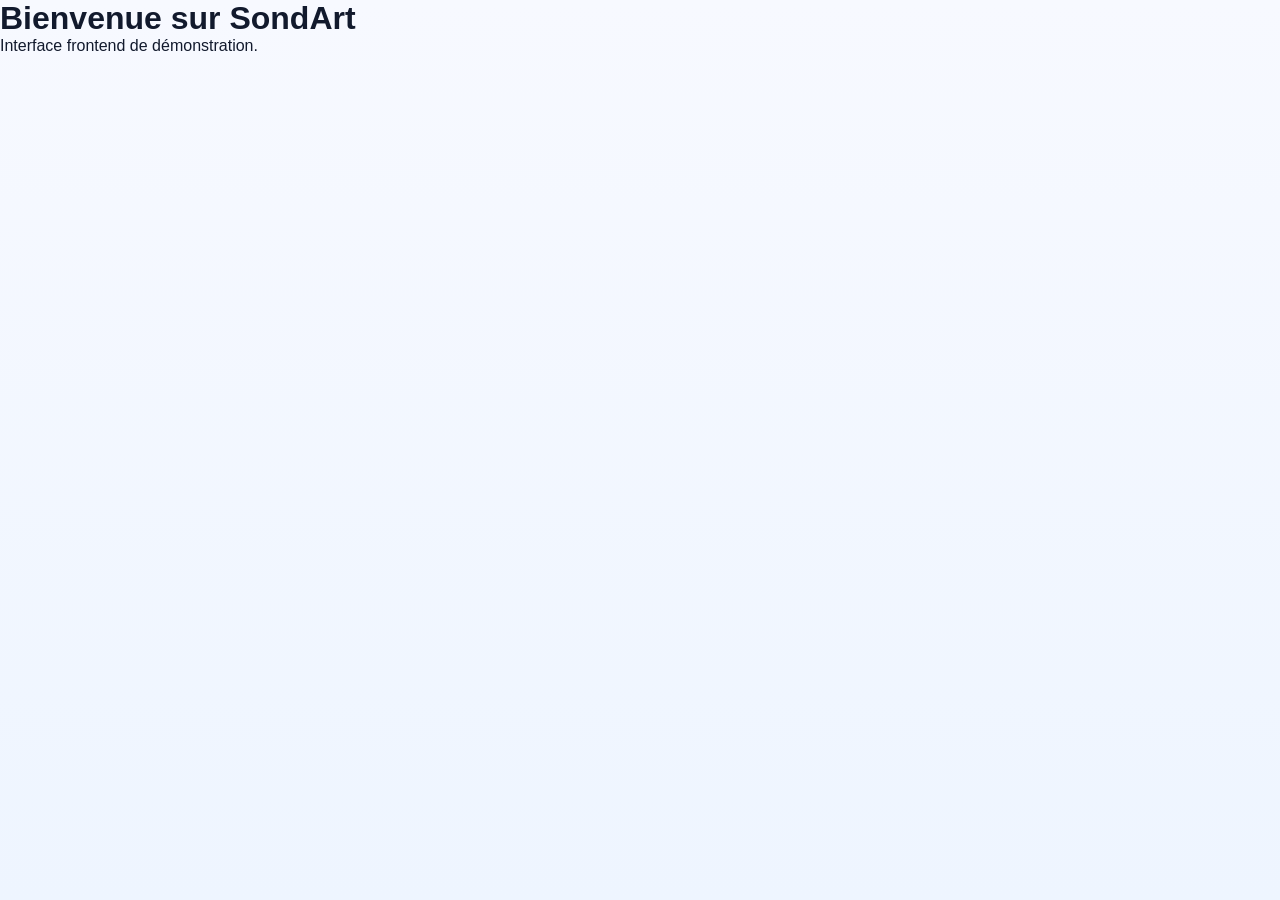
<file: frontend/index.html>
<!DOCTYPE html>
<html lang="fr">
<head>
  <meta charset="UTF-8" />
  <meta name="viewport" content="width=device-width, initial-scale=1.0" />
  <title>SondArt Frontend</title>
  <link rel="icon" type="image/svg+xml" href="logo.svg" />
  <link rel="stylesheet" href="design-system.css" />
</head>
<body>
  <main class="page-shell">
    <h1 class="page-title">Bienvenue sur SondArt</h1>
    <p class="page-intro">Interface frontend de démonstration.</p>
    <script src="app.js"></script>
  </main>
</body>
</html>
</file>
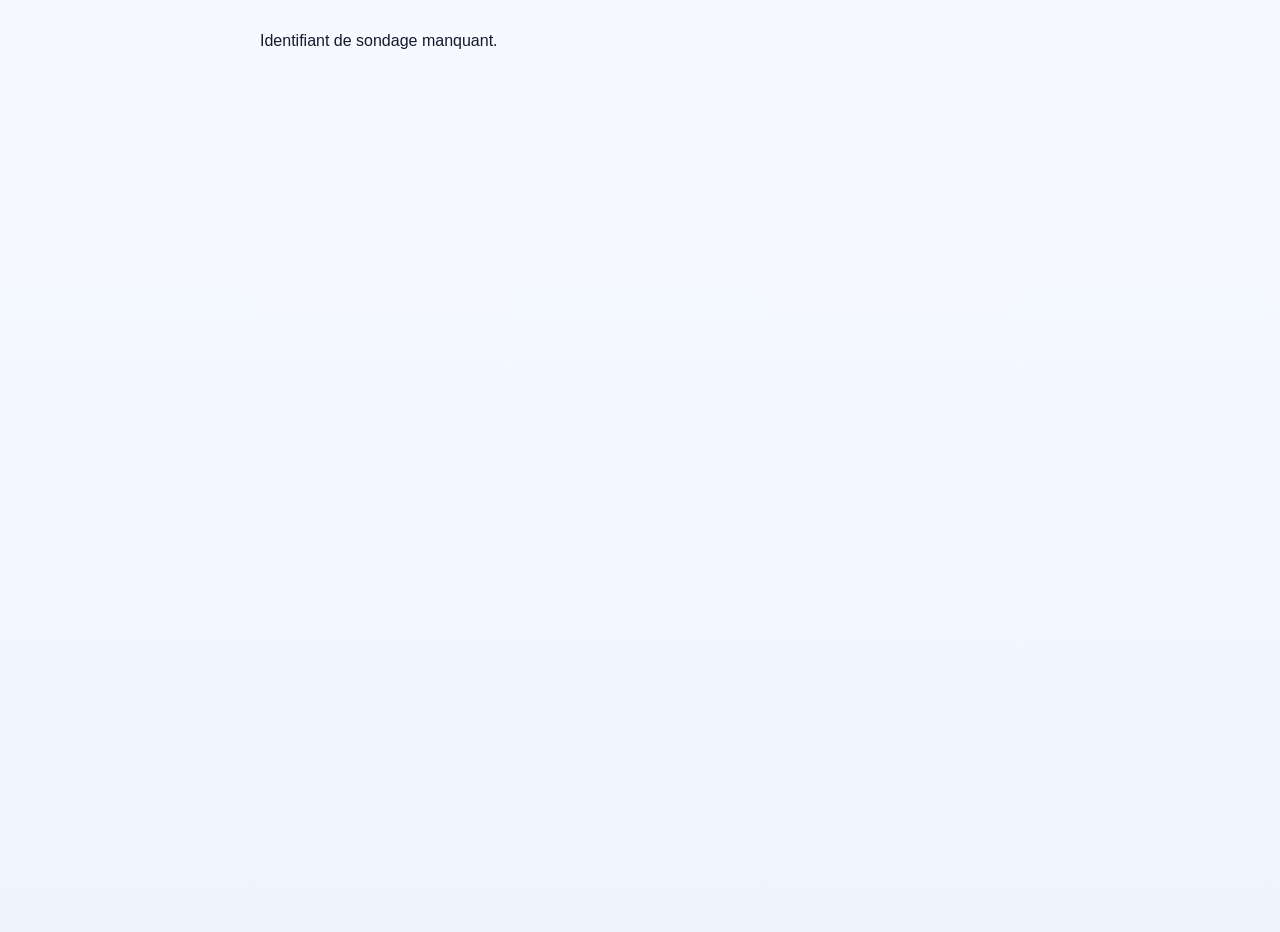
<file: frontend/take_survey.html>
<!DOCTYPE html>
<html lang="fr">
<head>
  <meta charset="UTF-8" />
  <meta name="viewport" content="width=device-width, initial-scale=1.0" />
  <title>Participer à un sondage | SondArt</title>
  <link rel="icon" type="image/svg+xml" href="logo.svg" />
  <link rel="stylesheet" href="design-system.css" />
  <link rel="stylesheet" href="forms.css" />
</head>
<body>
  <main class="page-shell public-survey" id="survey-app">
    <div id="survey-loading">Chargement du sondage...</div>
    <section id="survey-content" hidden>
      <h1 class="page-title" id="survey-title"></h1>
      <p class="page-intro" id="survey-description"></p>
      <form id="response-form" class="response-form"></form>
    </section>
    <p id="survey-message" aria-live="polite"></p>
  </main>
  <script type="module" src="take_survey.js"></script>
</body>
</html>
</file>
<file: frontend/design-system.css>
:root {
  --color-bg: #eef5ff;
  --color-surface: #ffffff;
  --color-primary: #2f6fed;
  --color-primary-strong: #1f5ce0;
  --color-primary-soft: #dbe8ff;
  --color-text: #121a2d;
  --color-muted: #5f6f8b;
  --color-border: rgba(47, 111, 237, 0.16);
  --color-success: #2f8f5f;
  --color-error: #d64545;
  --radius: 1rem;
  --shadow: 0 18px 48px rgba(29, 43, 83, 0.08);
  --spacing-xxs: 0.5rem;
  --spacing-xs: 0.75rem;
  --spacing-sm: 1rem;
  --spacing-md: 1.5rem;
  --spacing-lg: 2rem;
  --spacing-xl: 3rem;
  --font-heading: "Inter", "Segoe UI", sans-serif;
  --font-body: "IBM Plex Sans", "Segoe UI", sans-serif;
}

* {
  box-sizing: border-box;
}

html {
  scroll-behavior: smooth;
}

body {
  margin: 0;
  min-height: 100vh;
  font-family: var(--font-body);
  color: var(--color-text);
  background: linear-gradient(180deg, #f7f9ff 0%, #eef5ff 100%);
}

img,
button,
input,
textarea,
select,
a {
  font: inherit;
}

button,
a {
  cursor: pointer;
}

[data-lucide] {
  width: 1.1em;
  height: 1.1em;
  flex: 0 0 auto;
  vertical-align: -0.15em;
  stroke-width: 2;
}

a {
  text-decoration: none;
  color: inherit;
}

p,
h1,
h2,
h3,
h4,
h5,
h6 {
  margin: 0;
}

ul,
ol {
  margin: 0;
  padding: 0;
  list-style: none;
}

.visually-hidden {
  position: absolute;
  width: 1px;
  height: 1px;
  padding: 0;
  margin: -1px;
  overflow: hidden;
  clip: rect(0, 0, 0, 0);
  white-space: nowrap;
  border: 0;
}
</file>
<file: frontend/forms.css>
/* Shared styles for survey creation and results pages */

.page-shell {
  max-width: 920px;
  margin: 2rem auto;
}

#survey-form {
  display: grid;
  gap: 1.25rem;
  margin-top: 2rem;
}

#survey-form > label,
.question-item label {
  display: grid;
  gap: 0.5rem;
  color: var(--color-text);
  font-weight: 700;
}

input[type="text"],
textarea,
select {
  width: 100%;
  min-height: 3rem;
  padding: 0.8rem 0.95rem;
  border: 1px solid var(--color-border);
  border-radius: 0.65rem;
  background: var(--color-surface);
  color: var(--color-text);
  resize: vertical;
}

textarea {
  min-height: 7rem;
}

input[type="text"]:focus,
textarea:focus,
select:focus {
  outline: 3px solid rgba(47, 111, 237, 0.18);
  outline-offset: 2px;
  border-color: var(--color-primary);
}

#survey-form > label:has(input[type="checkbox"]) {
  display: flex;
  grid-template-columns: auto 1fr;
  align-items: center;
  gap: 0.65rem;
  font-weight: 500;
}

input[type="checkbox"] {
  width: 1.1rem;
  height: 1.1rem;
  accent-color: var(--color-primary);
}

#questions-container {
  display: grid;
  gap: 1rem;
  padding: 1.25rem;
  border: 1px solid var(--color-border);
  border-radius: var(--radius);
  background: #f8faff;
}

#questions-container h2 {
  font-family: var(--font-heading);
  font-size: 1.25rem;
}

.question-item {
  display: grid;
  grid-template-columns: 1fr auto;
  gap: 0.75rem;
  align-items: end;
  padding: 1rem;
  border: 1px solid var(--color-border);
  border-radius: 0.75rem;
  background: var(--color-surface);
}

.question-main {
  display: grid;
  gap: 0.85rem;
}

.options-field[hidden] {
  display: none;
}

.options-field small {
  display: block;
  margin-top: 0.35rem;
  color: var(--color-muted);
  font-weight: 400;
}

.question-type-field select:disabled {
  opacity: 0.7;
  cursor: not-allowed;
}

.question-item .remove-question {
  min-height: 3rem;
  padding: 0.75rem 1rem;
  color: var(--color-error);
  background: #fff4f4;
  border: 1px solid rgba(214, 69, 69, 0.2);
  box-shadow: none;
}

.question-item .remove-question:hover,
.question-item .remove-question:focus-visible {
  color: #fff;
  background: var(--color-error);
}

#add-question {
  justify-self: start;
  gap: 0.45rem;
  color: var(--color-primary-strong);
  background: var(--color-primary-soft);
  box-shadow: none;
}

#form-message {
  min-height: 1.5rem;
  padding: 0.75rem 1rem;
  border-radius: 0.65rem;
  font-weight: 600;
}

#results-container {
  display: grid;
  gap: 1.5rem;
  margin-top: 2rem;
}

.public-survey {
  max-width: 760px;
}

.response-form {
  display: grid;
  gap: 1.25rem;
  margin-top: 2rem;
}

.response-question {
  display: grid;
  gap: 0.75rem;
  padding: 1.25rem;
  border: 1px solid var(--color-border);
  border-radius: var(--radius);
  background: var(--color-surface);
}

.response-question legend {
  max-width: 100%;
  padding: 0 0.25rem;
  font-weight: 700;
}

.response-option {
  display: flex;
  align-items: center;
  gap: 0.65rem;
  padding: 0.7rem;
  border-radius: 0.5rem;
  background: #f8faff;
}

.response-option:hover {
  background: var(--color-primary-soft);
}

.survey-result-section {
  min-height: 360px;
  padding: 1.5rem;
  border: 1px solid var(--color-border);
  border-radius: var(--radius);
  background: var(--color-surface);
  box-shadow: var(--shadow);
}

.survey-result-section h2 {
  margin-bottom: 1.25rem;
  font-family: var(--font-heading);
  font-size: 1.2rem;
}

.survey-result-section p {
  color: var(--color-muted);
  line-height: 1.6;
}

.survey-result-section canvas {
  width: 100% !important;
  height: 280px !important;
}

[data-lucide] {
  width: 1.1em;
  height: 1.1em;
  vertical-align: -0.15em;
  stroke-width: 2;
}

@media (max-width: 640px) {
  body {
    overflow-x: hidden;
  }

  main.page-shell {
    margin: 1rem;
    padding: 1.25rem;
    width: calc(100% - 2rem);
    max-width: none;
  }

  .question-item {
    grid-template-columns: 1fr;
  }

  .question-item .remove-question {
    width: 100%;
  }

  #add-question,
  #survey-form > button[type="submit"] {
    width: 100%;
  }
}
</file>
